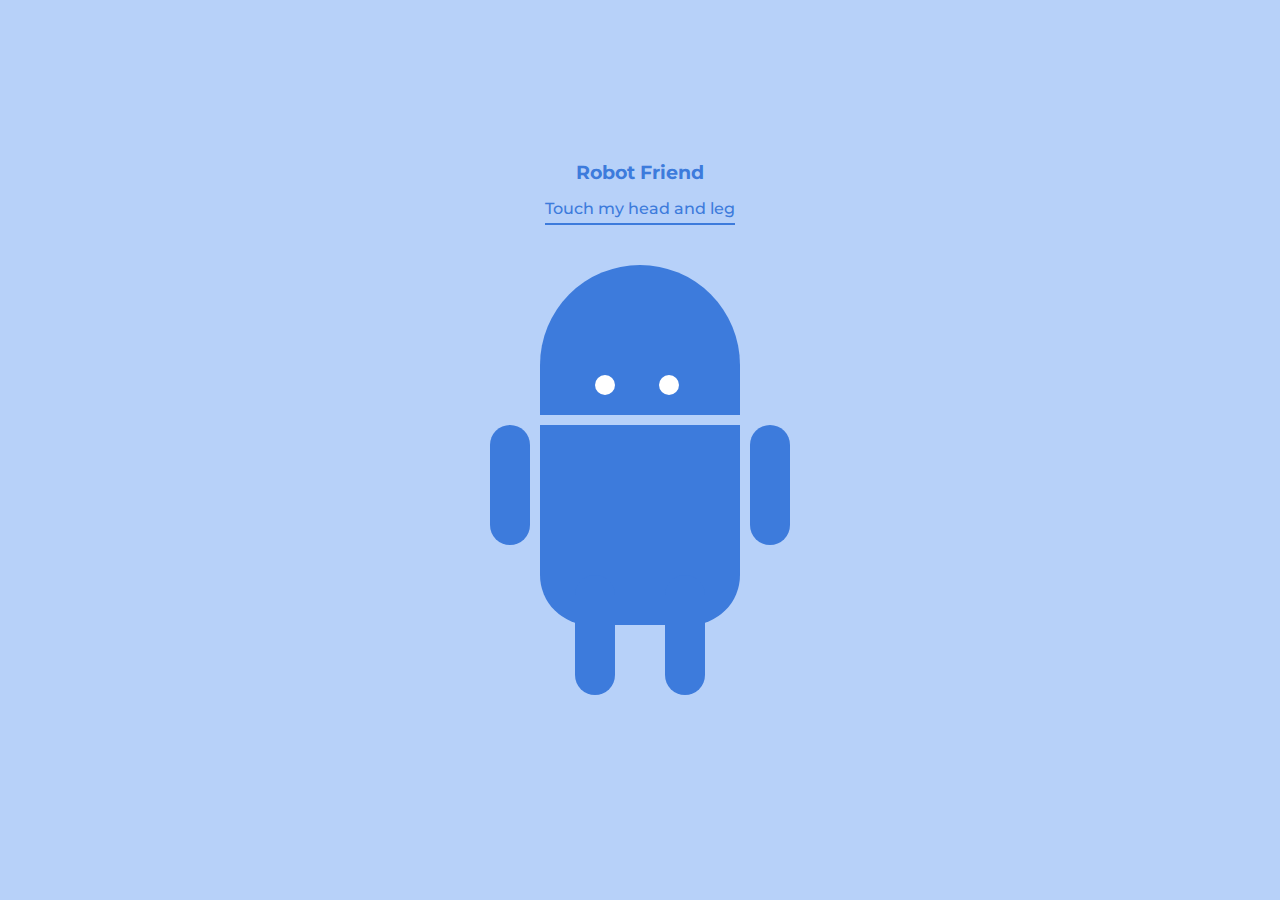
<file: index.html>
<!DOCTYPE html>
<html lang="en">

<head>
    <meta charset="UTF-8">
    <meta http-equiv="X-UA-Compatible" content="IE=edge">
    <meta name="viewport" content="width=device-width, initial-scale=1.0">
    <title>Robot 😁</title>
    <link rel="stylesheet" href="robotp.css">
    <style>
        @import url('https://fonts.googleapis.com/css2?family=Montserrat:ital,wght@0,100;0,200;0,300;0,400;0,500;0,600;0,700;0,800;0,900;1,100;1,200;1,300;1,400;1,500;1,600;1,700;1,800;1,900&display=swap');
    </style>
</head>

<body>
    <div class="robot">
        <h3>Robot Friend</h3>
        <p>Touch my head and leg</p>
        <div class="headRegion">
            <div class="head">
                <div class="eyes leftEye"></div>
                <div class="eyes rightEye"></div>
            </div>
        </div>

        <div class="bodyRegion">
            <div class="leftHand"></div>
            <div class="tommy"></div>
            <div class="rightHand"></div>
        </div>

        <div class="legRegion">
            <div class="legs leftLeg"></div>
            <div class="legs rightLeg"></div>
        </div>
    </div>
</body>

</html>
</file>
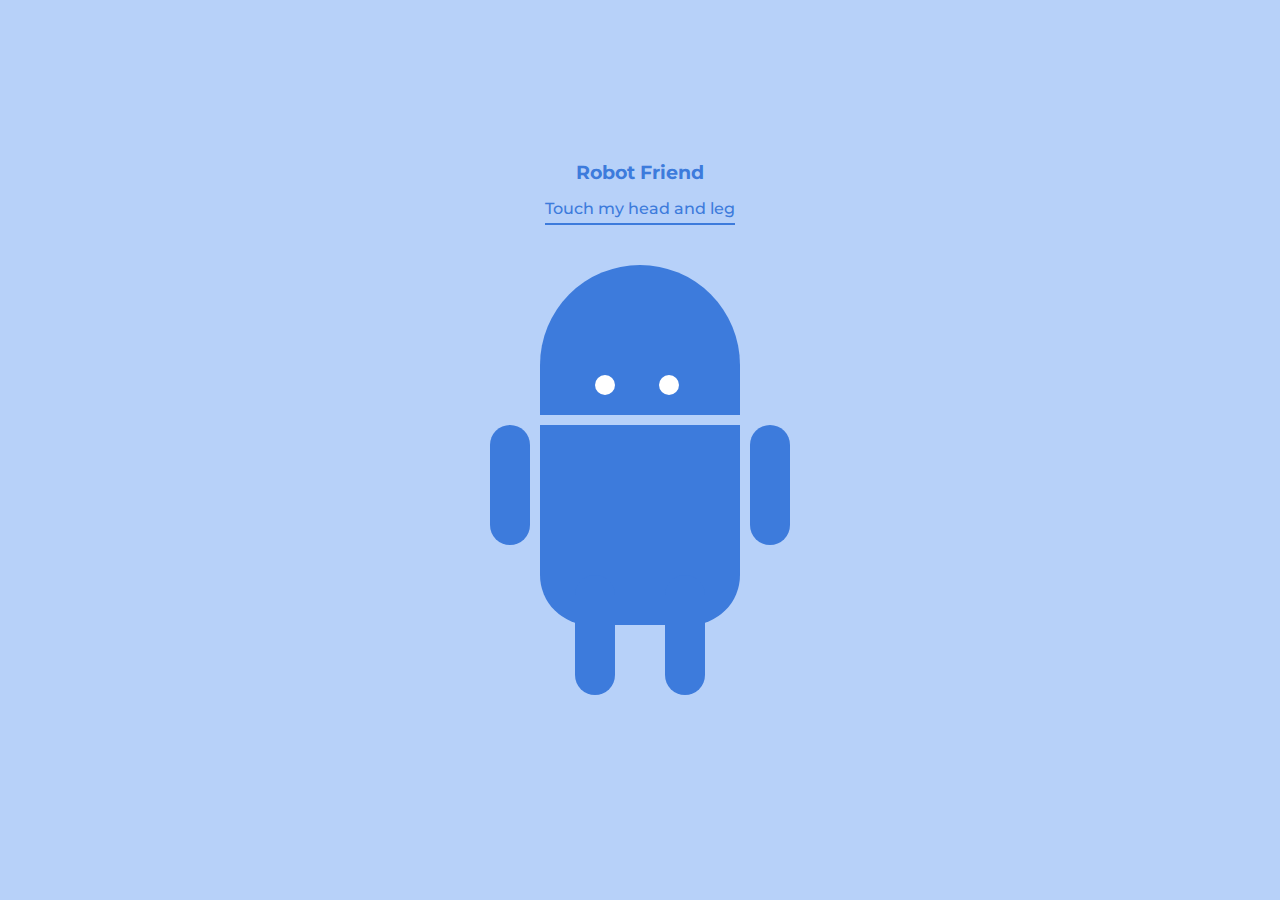
<file: robotp.html>
<!DOCTYPE html>
<html lang="en">

<head>
    <meta charset="UTF-8">
    <meta http-equiv="X-UA-Compatible" content="IE=edge">
    <meta name="viewport" content="width=device-width, initial-scale=1.0">
    <title>Robot :)</title>
    <link rel="stylesheet" href="robotp.css">
    <style>
        @import url('https://fonts.googleapis.com/css2?family=Montserrat:ital,wght@0,100;0,200;0,300;0,400;0,500;0,600;0,700;0,800;0,900;1,100;1,200;1,300;1,400;1,500;1,600;1,700;1,800;1,900&display=swap');
    </style>
</head>

<body>
    <div class="robot">
        <h3>Robot Friend</h3>
        <p>Touch my head and leg</p>
        <div class="headRegion">
            <div class="head">
                <div class="eyes leftEye"></div>
                <div class="eyes rightEye"></div>
            </div>
        </div>

        <div class="bodyRegion">
            <div class="leftHand"></div>
            <div class="tommy"></div>
            <div class="rightHand"></div>
        </div>

        <div class="legRegion">
            <div class="legs leftLeg"></div>
            <div class="legs rightLeg"></div>
        </div>
    </div>
</body>

</html>
</file>
<file: robotp.css>
*{
    box-sizing: border-box;
    font-family: montserrat;
    margin: 0;
}

.robot{
    height: 100vh;
    display: flex;
    flex-direction: column;
    justify-content: center;
    align-items: center;
    background-color: #B7D1F9;
}

h3{
    color: #3D7BDC;
    font-weight: bolder;
    text-align: center;
    margin-bottom: 10px;
    padding: 5px 10px;
}

p{
    color: #3D7BDC;
    font-weight: 500;
    margin-bottom: 40px;
    padding-bottom: 5px;
    border-bottom: 2px solid #3D7BDC;

}
.head,
.tommy,
.leftHand,
.rightHand,
.legs{
    background-color: #3D7BDC;
}

.head{
    width: 200px;
    height: 150px;
    border-radius: 200px 200px 0 0;
    margin-bottom: 10px;
    transition: width 1s;
}

.head:hover{
    width: 300px;
}


.eyes{
    width: 20px;
    height: 20px;
    border-radius: 50%;
    background-color: white;
    position: relative;
    display: inline-block;
    top: 110px;
    left: 35px;
    margin: 0 20px;
}

.bodyRegion{
    margin: 0 auto;
    display: flex;
    align-items:flex-start;
    gap: 10px;
}
.leftHand,.rightHand,.legs{
    width: 40px;
    height: 120px;
    border-radius: 100px;
}

.tommy{
    width:200px;
    height: 200px;
    border-radius: 0 0 50px 50px;
}

.legRegion{
    position: relative;
    top: -50px;
    display: flex;
    gap: 50px;
}

.leftLeg:hover{
    transform: rotate(20deg);
}
</file>
